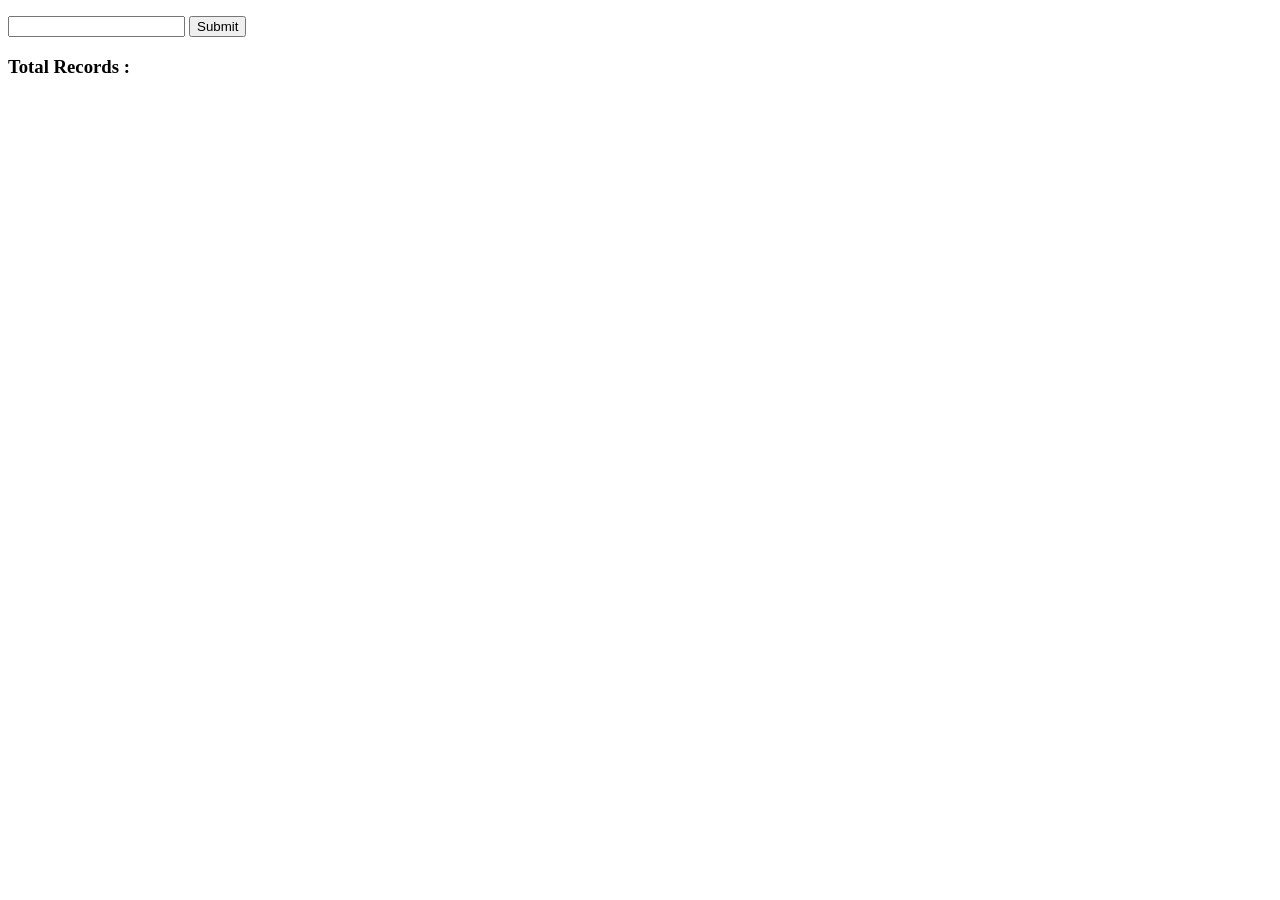
<file: nodeList.html>
<!DOCTYPE html>
<html lang="en">
<head>
    <meta charset="UTF-8">
    <meta http-equiv="X-UA-Compatible" content="IE=edge">
    <meta name="viewport" content="width=device-width, initial-scale=1.0">
    <title>Document</title>
</head>
<body>
     
    <ul id="Todo-List">
        
    </ul>
     <input  type="text"class="inpText"></input>
    <button type="submit" class="submit">Submit</button>

<h3 class="total">Total Records :<i class="Records"></i></h3>

    <script src="nodeList.js">

    </script>
</body>
</html>
</file>
